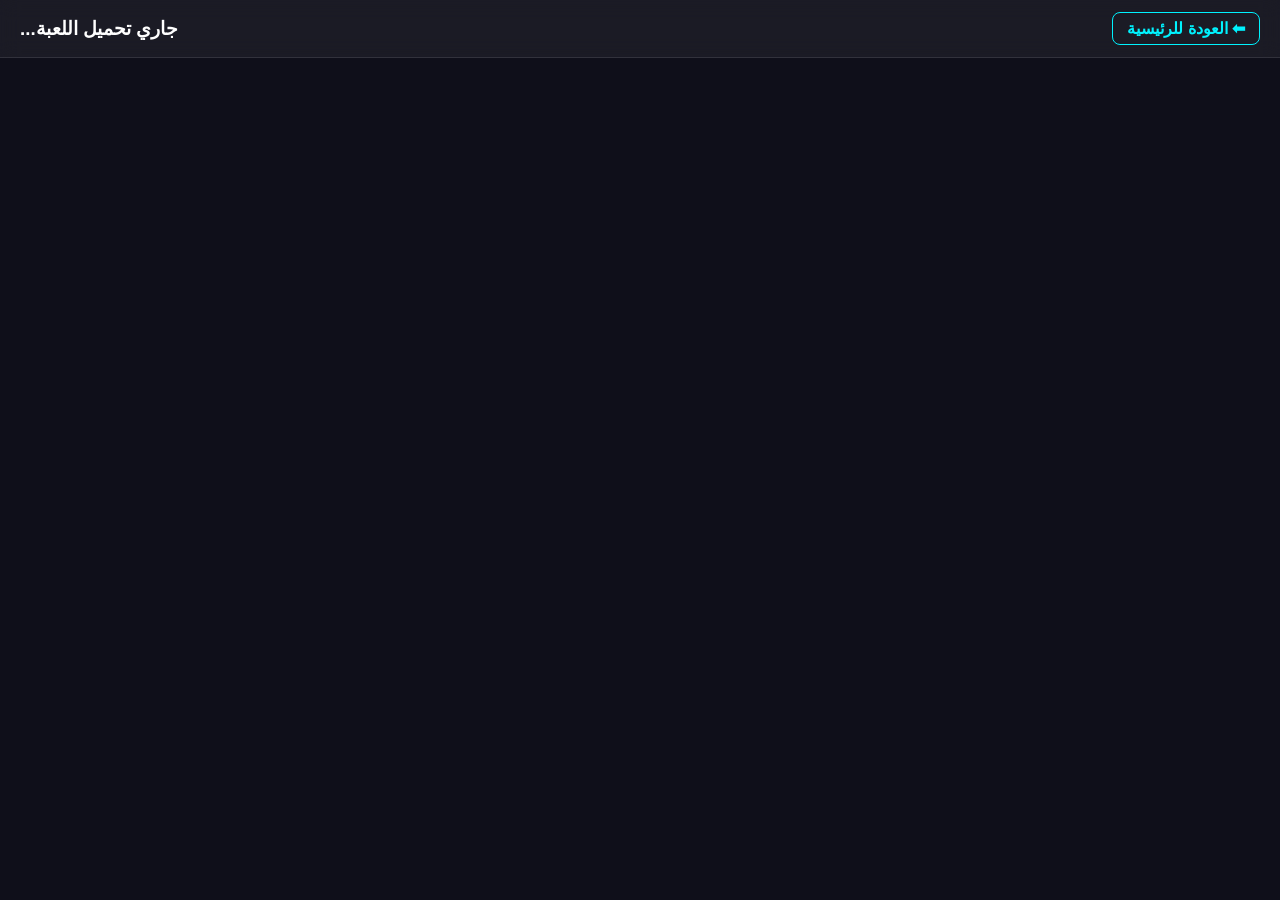
<file: play.html>
<!DOCTYPE html>
<html lang="ar" dir="rtl">
<head>
    <meta charset="UTF-8">
    <meta name="viewport" content="width=device-width, initial-scale=1.0">
    <title>تشغيل اللعبة - Games Zone</title>
    <style>
        * { margin: 0; padding: 0; box-sizing: border-box; }
        body { 
            background: #0f0f1a; 
            color: #fff; 
            font-family: 'Segoe UI', sans-serif; 
            display: flex; 
            flex-direction: column; 
            height: 100vh; 
            overflow: hidden; 
        }
        header { 
            padding: 12px 20px; 
            background: rgba(255, 255, 255, 0.05); 
            backdrop-filter: blur(10px);
            display: flex; 
            justify-content: space-between; 
            align-items: center; 
            border-bottom: 1px solid rgba(255, 255, 255, 0.1);
        }
        .back-btn { 
            color: #00f2fe; 
            text-decoration: none; 
            font-weight: bold; 
            border: 1px solid #00f2fe; 
            padding: 6px 14px; 
            border-radius: 8px; 
            transition: 0.3s;
        }
        .back-btn:hover {
            background: #00f2fe;
            color: #000;
        }
        iframe { 
            width: 100%; 
            height: 100%; 
            border: none; 
        }
    </style>
</head>
<body>

    <header>
        <a href="index.html" class="back-btn">⬅ العودة للرئيسية</a>
        <h3 id="game-title">جاري تحميل اللعبة...</h3>
    </header>

    <iframe id="game-iframe" src="" allowfullscreen></iframe>

    <script>
        const urlParams = new URLSearchParams(window.location.search);
        const gameUrl = urlParams.get('url');
        const gameTitle = urlParams.get('title');

        if (gameUrl) {
            document.getElementById('game-iframe').src = gameUrl;
        }
        if (gameTitle) {
            document.getElementById('game-title').innerText = gameTitle;
        }
    </script>
</body>
</html>
</file>
